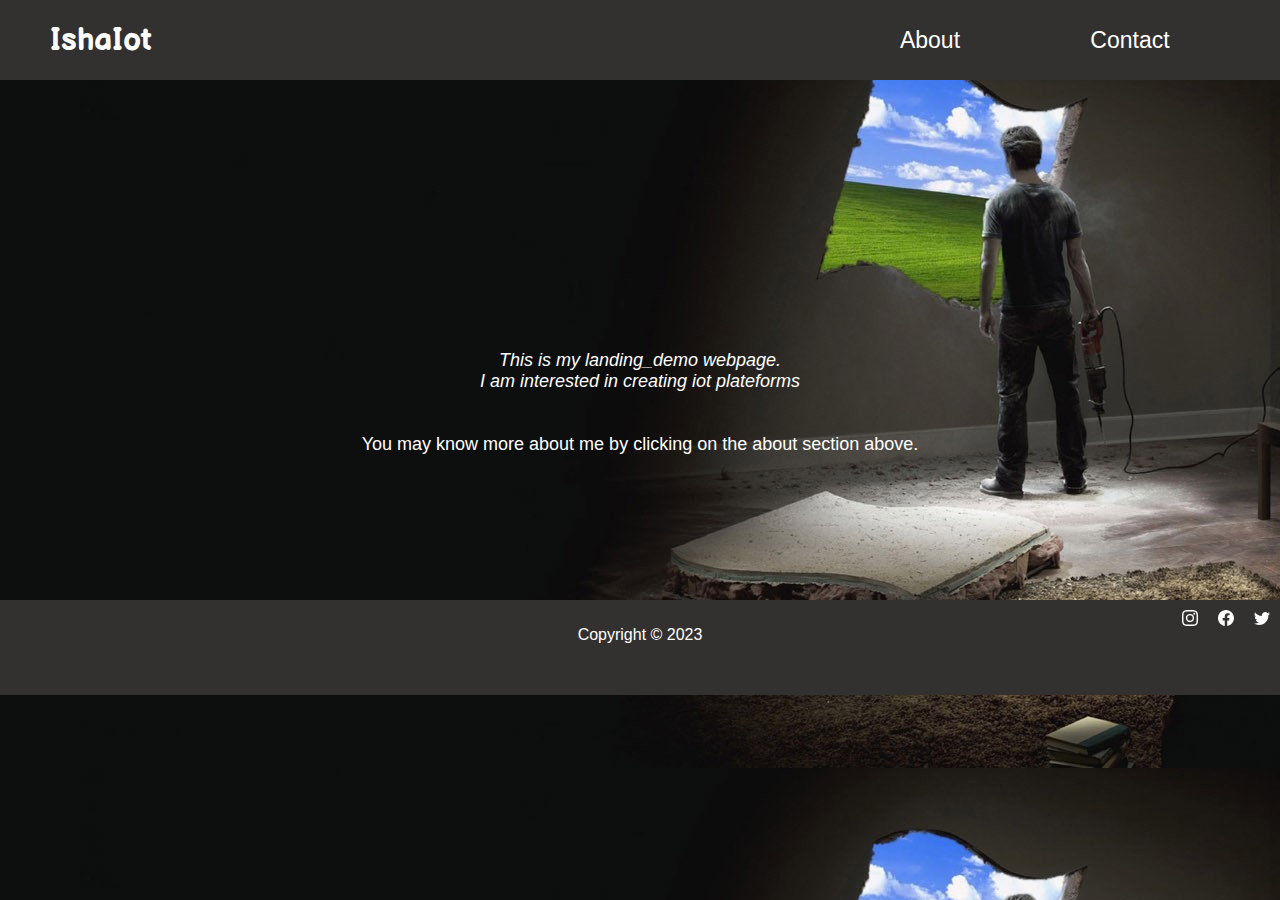
<file: index.html>
<!DOCTYPE html>
<html lang="en">

<head>
    <meta charset="UTF-8">
    <meta name="viewport" content="width=device-width, initial-scale=1.0">
    <title>IshaIot</title>
    <link rel="stylesheet" href="index.css">
</head>

<body>
    <div class="navbar">
        <div class="item">
       
            <h1>IshaIot</h1>

            <div class="item1">
                <li class="litem"><a href="about.html">About</a></li>
            
                <li class="litem"><a href="contact.html">Contact</a></li>
            </div>


        </div>
    </div>
    <div class="mid">
        <p><i>This is my landing_demo webpage.</i></p>
        <p><i>I am interested in creating iot plateforms</i> </p>
        <br> <br>
        
        <p>You may know more about me by clicking on the about section above.</p>
    </div>

        <footer class="foot">
            <div class="social">
                <svg xmlns="http://www.w3.org/2000/svg" width="16" height="16" fill="white" class="bi bi-instagram svg" viewBox="0 0 16 16">
                    <path d="M8 0C5.829 0 5.556.01 4.703.048 3.85.088 3.269.222 2.76.42a3.917 3.917 0 0 0-1.417.923A3.927 3.927 0 0 0 .42 2.76C.222 3.268.087 3.85.048 4.7.01 5.555 0 5.827 0 8.001c0 2.172.01 2.444.048 3.297.04.852.174 1.433.372 1.942.205.526.478.972.923 1.417.444.445.89.719 1.416.923.51.198 1.09.333 1.942.372C5.555 15.99 5.827 16 8 16s2.444-.01 3.298-.048c.851-.04 1.434-.174 1.943-.372a3.916 3.916 0 0 0 1.416-.923c.445-.445.718-.891.923-1.417.197-.509.332-1.09.372-1.942C15.99 10.445 16 10.173 16 8s-.01-2.445-.048-3.299c-.04-.851-.175-1.433-.372-1.941a3.926 3.926 0 0 0-.923-1.417A3.911 3.911 0 0 0 13.24.42c-.51-.198-1.092-.333-1.943-.372C10.443.01 10.172 0 7.998 0h.003zm-.717 1.442h.718c2.136 0 2.389.007 3.232.046.78.035 1.204.166 1.486.275.373.145.64.319.92.599.28.28.453.546.598.92.11.281.24.705.275 1.485.039.843.047 1.096.047 3.231s-.008 2.389-.047 3.232c-.035.78-.166 1.203-.275 1.485a2.47 2.47 0 0 1-.599.919c-.28.28-.546.453-.92.598-.28.11-.704.24-1.485.276-.843.038-1.096.047-3.232.047s-2.39-.009-3.233-.047c-.78-.036-1.203-.166-1.485-.276a2.478 2.478 0 0 1-.92-.598 2.48 2.48 0 0 1-.6-.92c-.109-.281-.24-.705-.275-1.485-.038-.843-.046-1.096-.046-3.233 0-2.136.008-2.388.046-3.231.036-.78.166-1.204.276-1.486.145-.373.319-.64.599-.92.28-.28.546-.453.92-.598.282-.11.705-.24 1.485-.276.738-.034 1.024-.044 2.515-.045v.002zm4.988 1.328a.96.96 0 1 0 0 1.92.96.96 0 0 0 0-1.92zm-4.27 1.122a4.109 4.109 0 1 0 0 8.217 4.109 4.109 0 0 0 0-8.217zm0 1.441a2.667 2.667 0 1 1 0 5.334 2.667 2.667 0 0 1 0-5.334z"/>
                </svg>
                <svg xmlns="http://www.w3.org/2000/svg" width="16" height="16" fill="white" class="bi bi-facebook svg" viewBox="0 0 16 16">
                    <path d="M16 8.049c0-4.446-3.582-8.05-8-8.05C3.58 0-.002 3.603-.002 8.05c0 4.017 2.926 7.347 6.75 7.951v-5.625h-2.03V8.05H6.75V6.275c0-2.017 1.195-3.131 3.022-3.131.876 0 1.791.157 1.791.157v1.98h-1.009c-.993 0-1.303.621-1.303 1.258v1.51h2.218l-.354 2.326H9.25V16c3.824-.604 6.75-3.934 6.75-7.951z"/>
                </svg>
                 <svg xmlns="http://www.w3.org/2000/svg" width="16" height="16" fill="white" class="bi bi-twitter svg" viewBox="0 0 16 16">
                    <path d="M5.026 15c6.038 0 9.341-5.003 9.341-9.334 0-.14 0-.282-.006-.422A6.685 6.685 0 0 0 16 3.542a6.658 6.658 0 0 1-1.889.518 3.301 3.301 0 0 0 1.447-1.817 6.533 6.533 0 0 1-2.087.793A3.286 3.286 0 0 0 7.875 6.03a9.325 9.325 0 0 1-6.767-3.429 3.289 3.289 0 0 0 1.018 4.382A3.323 3.323 0 0 1 .64 6.575v.045a3.288 3.288 0 0 0 2.632 3.218 3.203 3.203 0 0 1-.865.115 3.23 3.23 0 0 1-.614-.057 3.283 3.283 0 0 0 3.067 2.277A6.588 6.588 0 0 1 .78 13.58a6.32 6.32 0 0 1-.78-.045A9.344 9.344 0 0 0 5.026 15z"/>
                </svg>  
            </div>
            <div class="copy">
                <span class="cpytxt">Copyright &copy; 2023</span>
                
            </div>
        </footer>
   
</body>

</html>
</file>
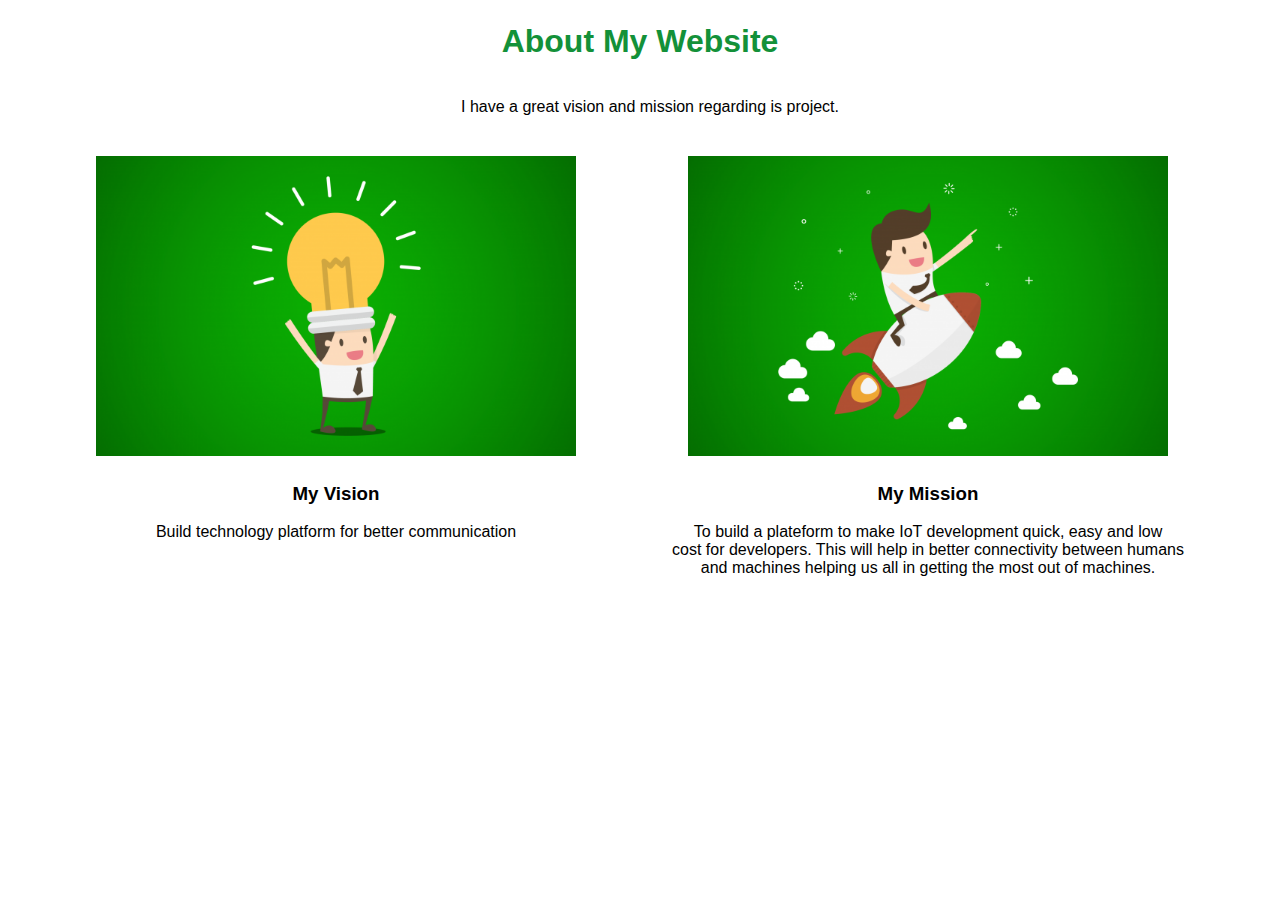
<file: about.html>
<!DOCTYPE html>
<html lang="en">
<head>
    <meta charset="UTF-8">
    <meta name="viewport" content="width=device-width, initial-scale=1.0">
    <title>About Us</title>
    <link rel="stylesheet" href="about.css">
</head>
<body>
    <h1>About My Website</h1>

    <div class="text1">
        <p>I have a great vision and mission regarding is project.</p>
    </div>

    <div class="aboutimg">
        <div class="vision">
            <img src="about_us_vision.png" alt="" height="300px">
            <h3>My Vision</h3> <br>
            <p>Build technology platform for better communication</p> <br> <br>
        </div>

        <div class="mission">
            <img src="abous_us_mission.png" alt="" height="300px">
            <h3> My Mission</h3>  <br>
            <p>To build a plateform to make IoT development quick, easy and low   </p>
            <p>cost for developers. This will help in better connectivity between humans </p>
            <p>and machines helping us all in getting the most out of machines.</p>
        </div>
    </div>
 
</body>
</html>
</file>
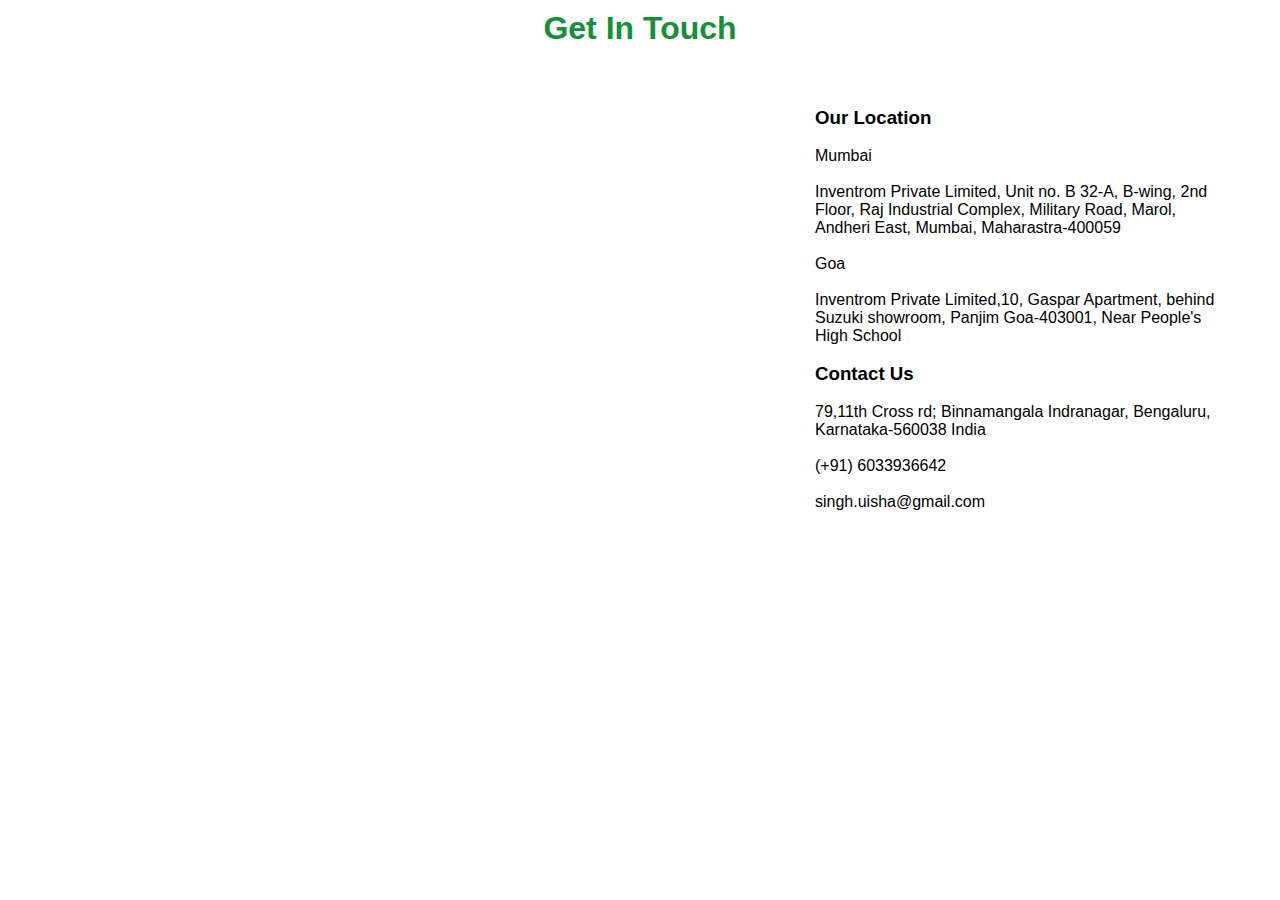
<file: contact.html>
<!DOCTYPE html>
<html lang="en">

<head>
    <meta charset="UTF-8">
    <meta name="viewport" content="width=device-width, initial-scale=1.0">
    <title>Contact</title>
    <link rel="stylesheet" href="contact.css">
</head>

<body>

    <h1>Get In Touch</h1>
    <div class="get">
        <div class="form">
            <script charset="utf-8" type="text/javascript" src="//js.hsforms.net/forms/v2.js"></script>

            <script>

                hbspt.forms.create({

                    portalId: "4801849",

                    formId: "b021b49f-c504-4b1d-ad2b-1bb9e587287c"

                });

            </script>
        </div>
        <div class="info">
            <h3>Our Location</h3> <br>
            <p>Mumbai</p> <br>
            <p>Inventrom Private Limited, Unit no. B 32-A, B-wing, 2nd Floor, Raj Industrial Complex, Military Road,
                Marol, Andheri East, Mumbai, Maharastra-400059</p> <br>
            <p>Goa</p> <br>
            <p>Inventrom Private Limited,10, Gaspar Apartment, behind Suzuki showroom, Panjim Goa-403001, Near People's
                High School</p> <br>

            <h3>Contact Us</h3> <br>
            <p>79,11th Cross rd; Binnamangala Indranagar, Bengaluru, Karnataka-560038 India</p> <br>
            <p>(+91) 6033936642</p> <br>
            <p>singh.uisha@gmail.com</p>
        </div>


    </div>


</body>

</html>
</file>
<file: index.css>
@import url('https://fonts.googleapis.com/css2?family=Balsamiq+Sans&family=Josefin+Sans:ital,wght@0,100;0,500;1,400&family=Lumanosimo&family=Pangolin&display=swap');


*{
    margin: 0px;
    padding: 0px;
}

body{
    background-image: url(pic1.jpg);
}
.navbar{
    
    background-color: rgb(51, 48, 48);
    padding: 0 50px;
}
.item{
    display: flex;
    justify-content: space-between;
    align-items: center;
    
}

h1{
    color: rgb(255, 255, 255);
    font-family: Balsamiq Sans;
}
.item1{
    display: flex;
}

.litem{
    
    display: flex;
    align-items: center;
    list-style: none;
    height: 80px;
    width: 200px;
    justify-content: center;
}

.litem a{
    color: #0a0a0a;
    text-decoration: none;
    font-size: 23px;
    color: rgb(255, 255, 255);
    font-family:'Trebuchet MS', 'Lucida Sans Unicode', 'Lucida Grande', 'Lucida Sans', Arial, sans-serif;
}

.litem a:hover{
    color: rgb(67, 255, 255);
    text-decoration: underline;
}

.mid{
    color: white;
    margin-top: 270px;
    font-family: Arial, Helvetica, sans-serif;
    font-size: 18px;
    text-align: center;
}

.foot{
    background-color: rgb(51, 48, 48);
    height: 85px;
    padding-top: 10px;
    margin-top: 145.49px;
}
.social{
    display: flex;
    justify-content: flex-end;
}

.svg{
    padding: 0 10px;
}
.copy{
    color: white;
    font-family: Arial, Helvetica, sans-serif;
    display: flex;
    justify-content: center;
}
</file>
<file: about.css>
*{
    margin: 0px;
    padding: 0px;
}

h1{
    color: #139139;
    text-align: center;
    margin-top: 23px;
    font-family: 'Lucida Sans', 'Lucida Sans Regular', 'Lucida Grande', 'Lucida Sans Unicode', Geneva, Verdana, sans-serif;
}

.aboutimg{
    display: flex;
    align-items: center;
    justify-content: center;
    justify-content: space-evenly;
    margin-top: 40px;
}
.text1{
    color: rgb(0, 0, 0);
    margin-left: 20px;
    text-align: center;
    margin-top: 38px;
    font-family: Arial, Helvetica, sans-serif;

}
h3{
    text-align: center;
    margin-top: 23px;
}
.aboutimg{
    font-family: Arial, Helvetica, sans-serif;
    text-align: center;

}
</file>
<file: contact.css>
*{
    margin: 0px;
    padding: 0px;
}

h1{
    /* text-align: center; */
    color: #139139;
    text-align: center;
    font-family: Arial, Helvetica, sans-serif;
    margin-top: 10px;
}
.get{
    display: flex;
    justify-content: center;
    margin-top: 30px;
}

.form{
    display: block;
    margin-left: 50px ;
    margin-top: 30px;
    width: 700px;
}
.info{
    width: 400px;
    font-family: Arial, Helvetica, sans-serif;
    margin-top: 30px;
}
</file>
